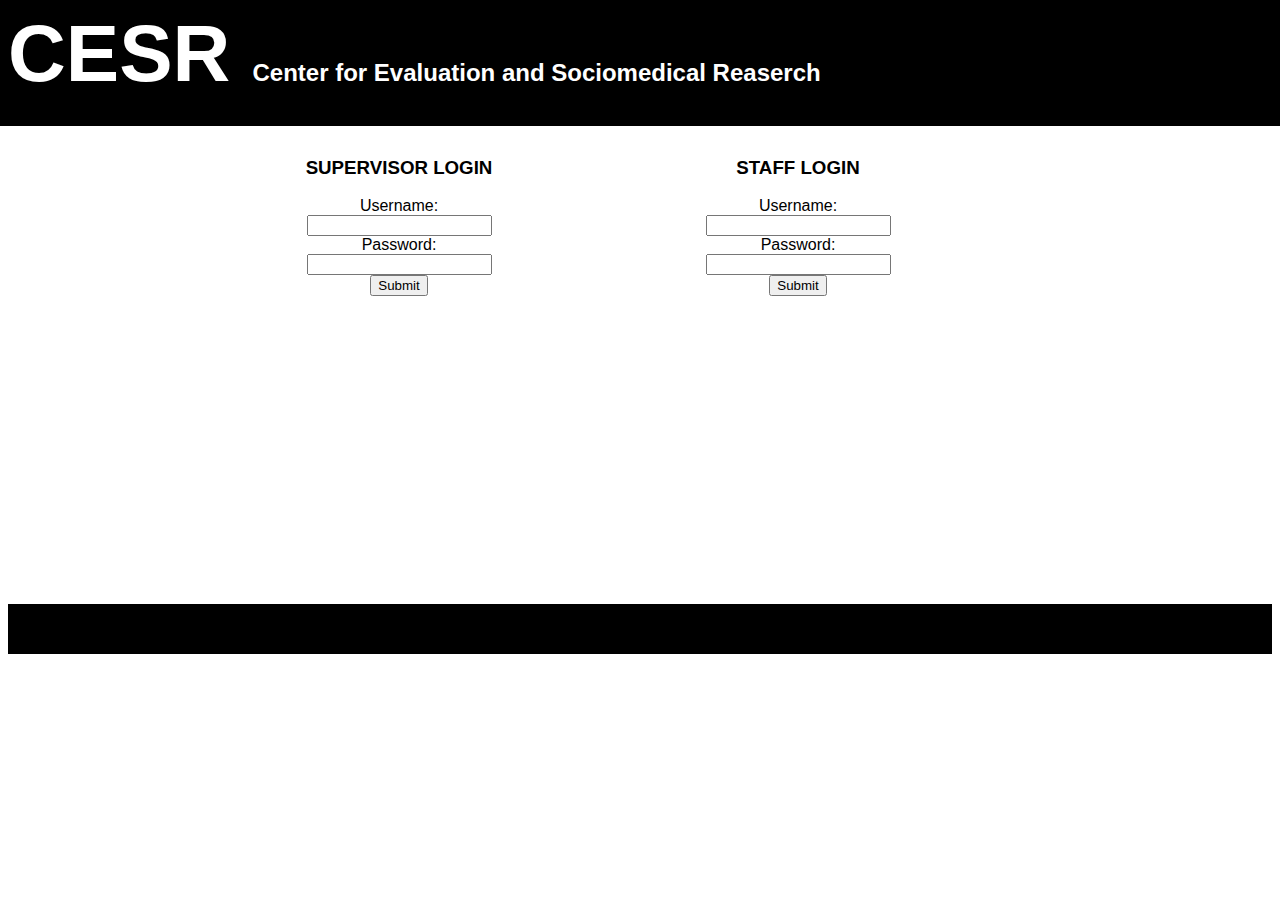
<file: index.html>
<HTML>
	<head>
		<title>FINAL PROJECT</title>
		<LINK href="style.css" rel="stylesheet" type="text/css">
	</head>
	<body>
		<div id="banner">
			<h1>CESR <font size="5" color="white">Center for Evaluation and Sociomedical Reaserch</font></h1>
		</div>
		<div id="container">
		<table width="800" style="text-align:center;">
			<tr>
				<td >
					<h3>SUPERVISOR LOGIN</h3>
					<form name="input" action="supervisor.html" method="post">
					Username: <br><input type="text" name="user"><br>
					Password: <br><input type="text" name="password"><br>
					<input type="submit" value="Submit">
					</form>
				</td>
				<td >
					<h3>STAFF LOGIN</h3>
					<form name="input" action="timesheet.html" method="post">
					Username: <br><input type="text" name="user"><br>
					Password: <br><input type="text" name="password"><br>
					<input type="submit" value="Submit">
					</form>
				</td>
			</tr>
		</table>
		</div>
		<div id="footer">
		</div>
	</body>
</HTML>
</file>
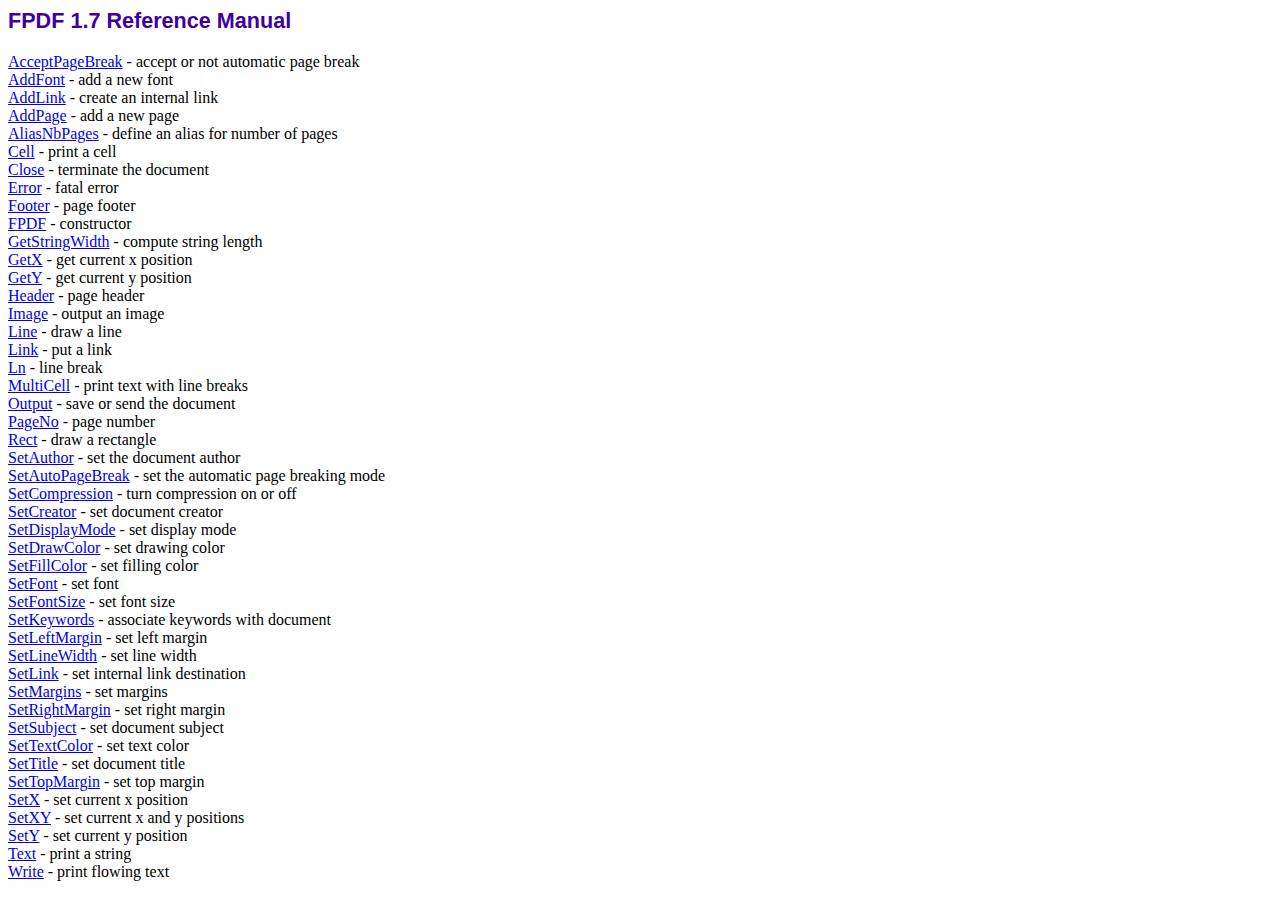
<file: CESR_v3/fpdf17/doc/index.htm>
<!DOCTYPE html PUBLIC "-//W3C//DTD HTML 4.01 Transitional//EN">
<html>
<head>
<meta http-equiv="Content-Type" content="text/html; charset=ISO-8859-1">
<title>FPDF 1.7 Reference Manual</title>
<link type="text/css" rel="stylesheet" href="../fpdf.css">
</head>
<body>
<h1>FPDF 1.7 Reference Manual</h1>
<a href="acceptpagebreak.htm">AcceptPageBreak</a> - accept or not automatic page break<br>
<a href="addfont.htm">AddFont</a> - add a new font<br>
<a href="addlink.htm">AddLink</a> - create an internal link<br>
<a href="addpage.htm">AddPage</a> - add a new page<br>
<a href="aliasnbpages.htm">AliasNbPages</a> - define an alias for number of pages<br>
<a href="cell.htm">Cell</a> - print a cell<br>
<a href="close.htm">Close</a> - terminate the document<br>
<a href="error.htm">Error</a> - fatal error<br>
<a href="footer.htm">Footer</a> - page footer<br>
<a href="fpdf.htm">FPDF</a> - constructor<br>
<a href="getstringwidth.htm">GetStringWidth</a> - compute string length<br>
<a href="getx.htm">GetX</a> - get current x position<br>
<a href="gety.htm">GetY</a> - get current y position<br>
<a href="header.htm">Header</a> - page header<br>
<a href="image.htm">Image</a> - output an image<br>
<a href="line.htm">Line</a> - draw a line<br>
<a href="link.htm">Link</a> - put a link<br>
<a href="ln.htm">Ln</a> - line break<br>
<a href="multicell.htm">MultiCell</a> - print text with line breaks<br>
<a href="output.htm">Output</a> - save or send the document<br>
<a href="pageno.htm">PageNo</a> - page number<br>
<a href="rect.htm">Rect</a> - draw a rectangle<br>
<a href="setauthor.htm">SetAuthor</a> - set the document author<br>
<a href="setautopagebreak.htm">SetAutoPageBreak</a> - set the automatic page breaking mode<br>
<a href="setcompression.htm">SetCompression</a> - turn compression on or off<br>
<a href="setcreator.htm">SetCreator</a> - set document creator<br>
<a href="setdisplaymode.htm">SetDisplayMode</a> - set display mode<br>
<a href="setdrawcolor.htm">SetDrawColor</a> - set drawing color<br>
<a href="setfillcolor.htm">SetFillColor</a> - set filling color<br>
<a href="setfont.htm">SetFont</a> - set font<br>
<a href="setfontsize.htm">SetFontSize</a> - set font size<br>
<a href="setkeywords.htm">SetKeywords</a> - associate keywords with document<br>
<a href="setleftmargin.htm">SetLeftMargin</a> - set left margin<br>
<a href="setlinewidth.htm">SetLineWidth</a> - set line width<br>
<a href="setlink.htm">SetLink</a> - set internal link destination<br>
<a href="setmargins.htm">SetMargins</a> - set margins<br>
<a href="setrightmargin.htm">SetRightMargin</a> - set right margin<br>
<a href="setsubject.htm">SetSubject</a> - set document subject<br>
<a href="settextcolor.htm">SetTextColor</a> - set text color<br>
<a href="settitle.htm">SetTitle</a> - set document title<br>
<a href="settopmargin.htm">SetTopMargin</a> - set top margin<br>
<a href="setx.htm">SetX</a> - set current x position<br>
<a href="setxy.htm">SetXY</a> - set current x and y positions<br>
<a href="sety.htm">SetY</a> - set current y position<br>
<a href="text.htm">Text</a> - print a string<br>
<a href="write.htm">Write</a> - print flowing text<br>
</body>
</html>
</file>
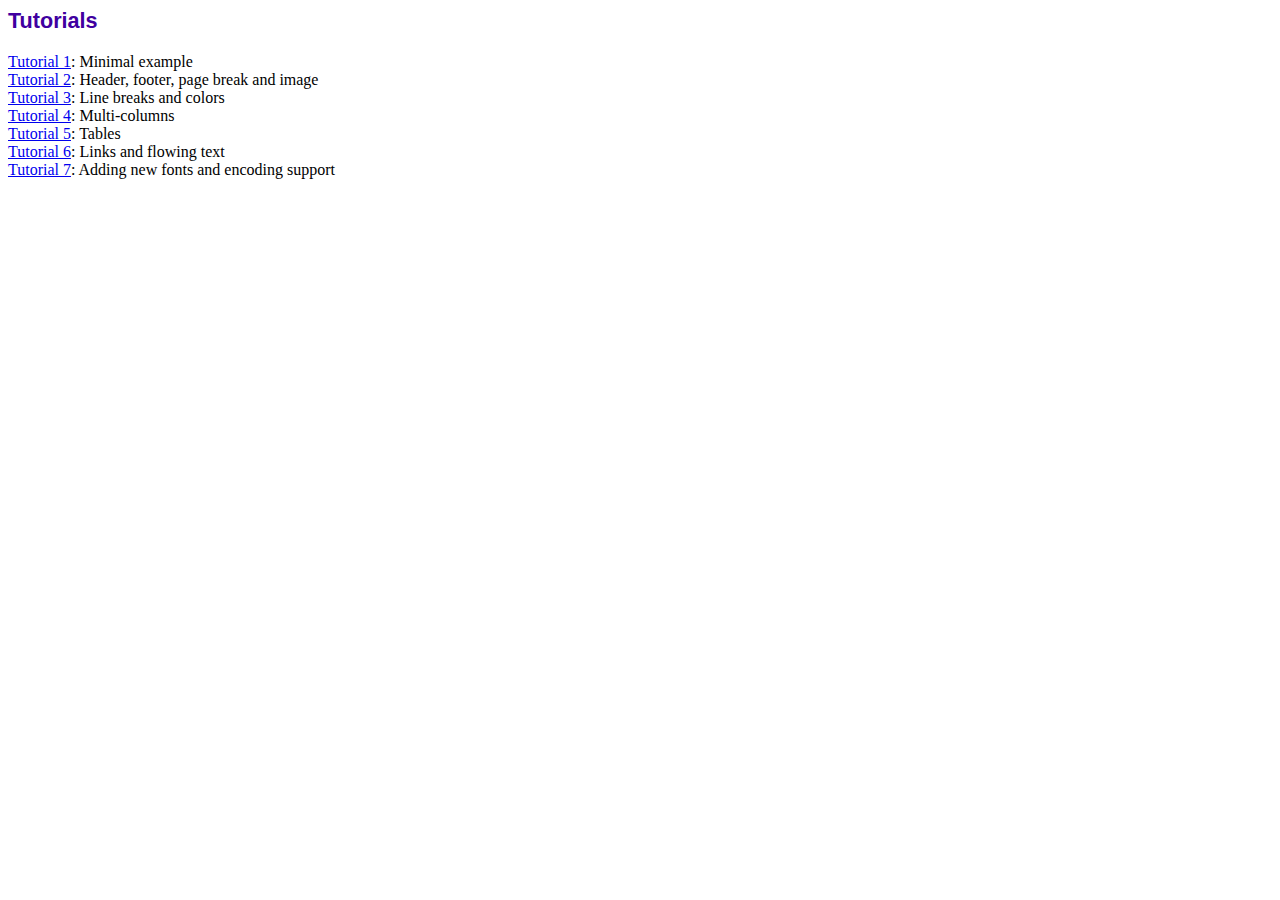
<file: CESR_v3/fpdf17/tutorial/index.htm>
<!DOCTYPE html PUBLIC "-//W3C//DTD HTML 4.01 Transitional//EN">
<html>
<head>
<meta http-equiv="Content-Type" content="text/html; charset=ISO-8859-1">
<title>Tutorials</title>
<link type="text/css" rel="stylesheet" href="../fpdf.css">
</head>
<body>
<h1>Tutorials</h1>
<ul style="list-style-type:none; margin-left:0; padding-left:0">
<li><a href="tuto1.htm">Tutorial 1</a>: Minimal example</li>
<li><a href="tuto2.htm">Tutorial 2</a>: Header, footer, page break and image</li>
<li><a href="tuto3.htm">Tutorial 3</a>: Line breaks and colors</li>
<li><a href="tuto4.htm">Tutorial 4</a>: Multi-columns</li>
<li><a href="tuto5.htm">Tutorial 5</a>: Tables</li>
<li><a href="tuto6.htm">Tutorial 6</a>: Links and flowing text</li>
<li><a href="tuto7.htm">Tutorial 7</a>: Adding new fonts and encoding support</li>
</UL>
</body>
</html>
</file>
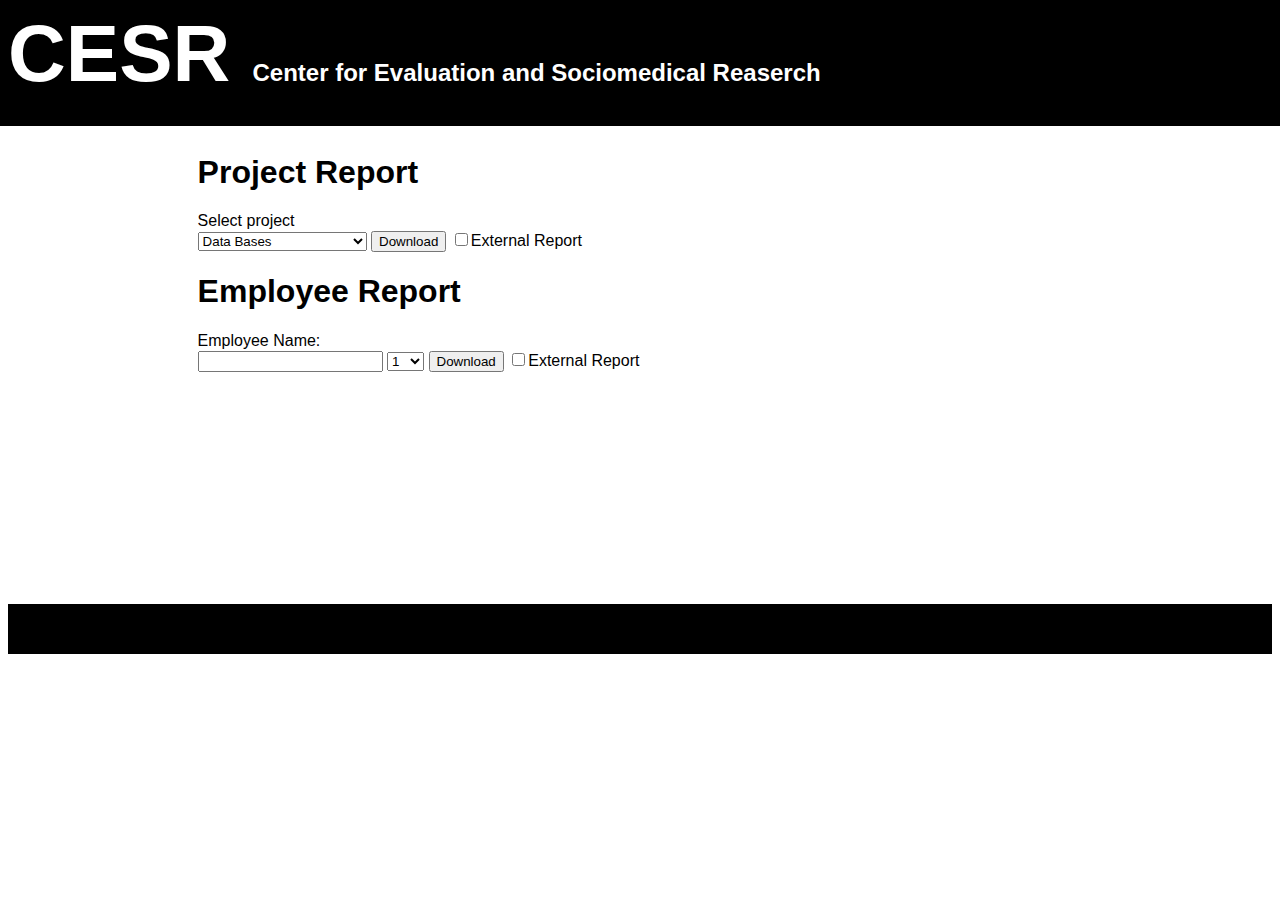
<file: supervisor.html>
<HTML>
	<head>
		<title>FINAL PROJECT</title>
		<LINK href="style.css" rel="stylesheet" type="text/css">
	</head>
	<body>
		<div id="banner">
			<h1>CESR <font size="5" color="white">Center for Evaluation and Sociomedical Reaserch</font></h1>
		</div>
		<div id="container">
			<h1>Project Report </h1>
			Select project
			<form action="proj_report.php" id="carform" method="post">
	   			<select name="project" form="project">
 				  <option value="1">Data Bases</option>
				  <option value="2">High Level Programming</option>
				  <option value="3">Algorithm</option>
				  <option value="4">Modern Algebra</option>
				</select>
				<input type="submit" value="Download">
				<input type="checkbox" name="external" value="true">External Report 
			</form>
			<h1>Employee Report </h1>
				<form action="proj_report.php" id="carform" method="post">
					Employee Name: <br><input type="text" name="user">
					<select name="project" form="project">
		 				  <option value="1">1</option><option value="1">2</option>
						  <option value="1">3</option><option value="1">4</option>
						  <option value="1">5</option><option value="1">6</option>
						  <option value="1">7</option><option value="1">8</option>
						  <option value="1">9</option><option value="1">10</option>
						  <option value="1">11</option><option value="1">12</option>
					</select>
					<input type="submit" value="Download">
					<input type="checkbox" name="external" value="true">External Report 
				</form>
		</div>
		<div id="footer">
		</div>
	</body>
</HTML>
</file>
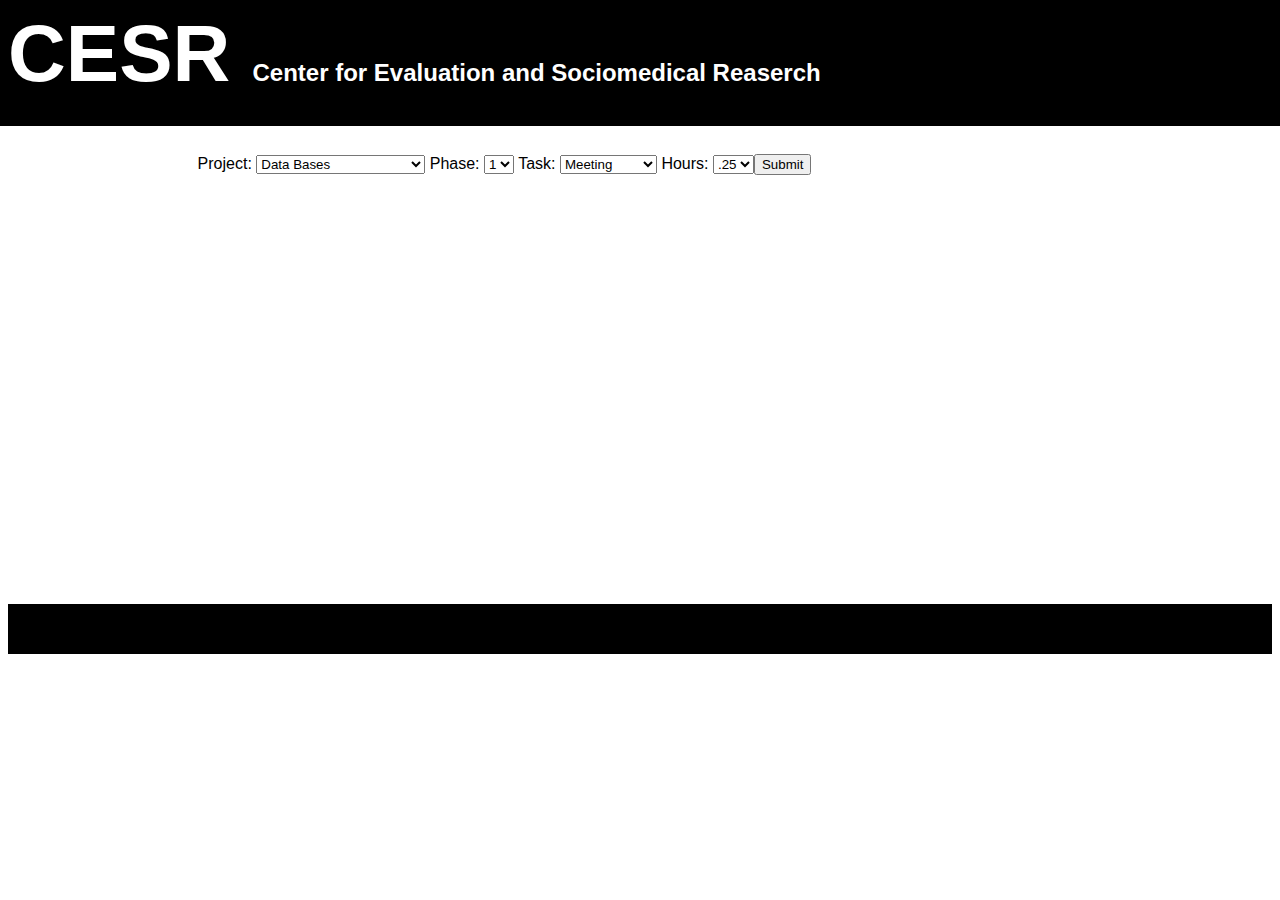
<file: timesheet.html>
<HTML>
	<head>
		<title>FINAL PROJECT</title>
		<LINK href="style.css" rel="stylesheet" type="text/css">
	</head>
	<body>
		<div id="banner">
			<h1>CESR <font size="5" color="white">Center for Evaluation and Sociomedical Reaserch</font></h1>
		</div>
		<div id="container">
			<form action="proj_report.php" id="carform" method="post">
				Project:
	   			<select name="project" form="project">
 				  <option value="1">Data Bases</option>
				  <option value="2">High Level Programming</option>
				  <option value="3">Algorithm</option>
				  <option value="4">Modern Algebra</option>
				</select>
				Phase:
				<select name="phase" form="project">
 				  <option value="1">1</option><option value="2">2</option>
				  <option value="3">3</option><option value="4">4</option>
				  <option value="5">5</option>
				</select>
				Task:
				<select name="phase" form="project">
 				  <option value="1">Meeting</option>
				  <option value="3">Acouting</option>
				  <option value="5">Presentation</option>
				</select>
				Hours:
				<select name ="Hours" form ="project">
					<option value=".25">.25</option>
					<option value=".5" form ="project">.5</option>
					<option value=".75" form="project">.75</option>
					<option value="1" form="project"> 1 </option><br><br>
				Comments: <br>
				<textarea name="comments" cols="40" rows="5"></textarea><br>
				<input type="submit" value="Submit">
			</form>
		
		</div>
		<div id="footer">
		</div>
	</body>
</HTML>
</file>
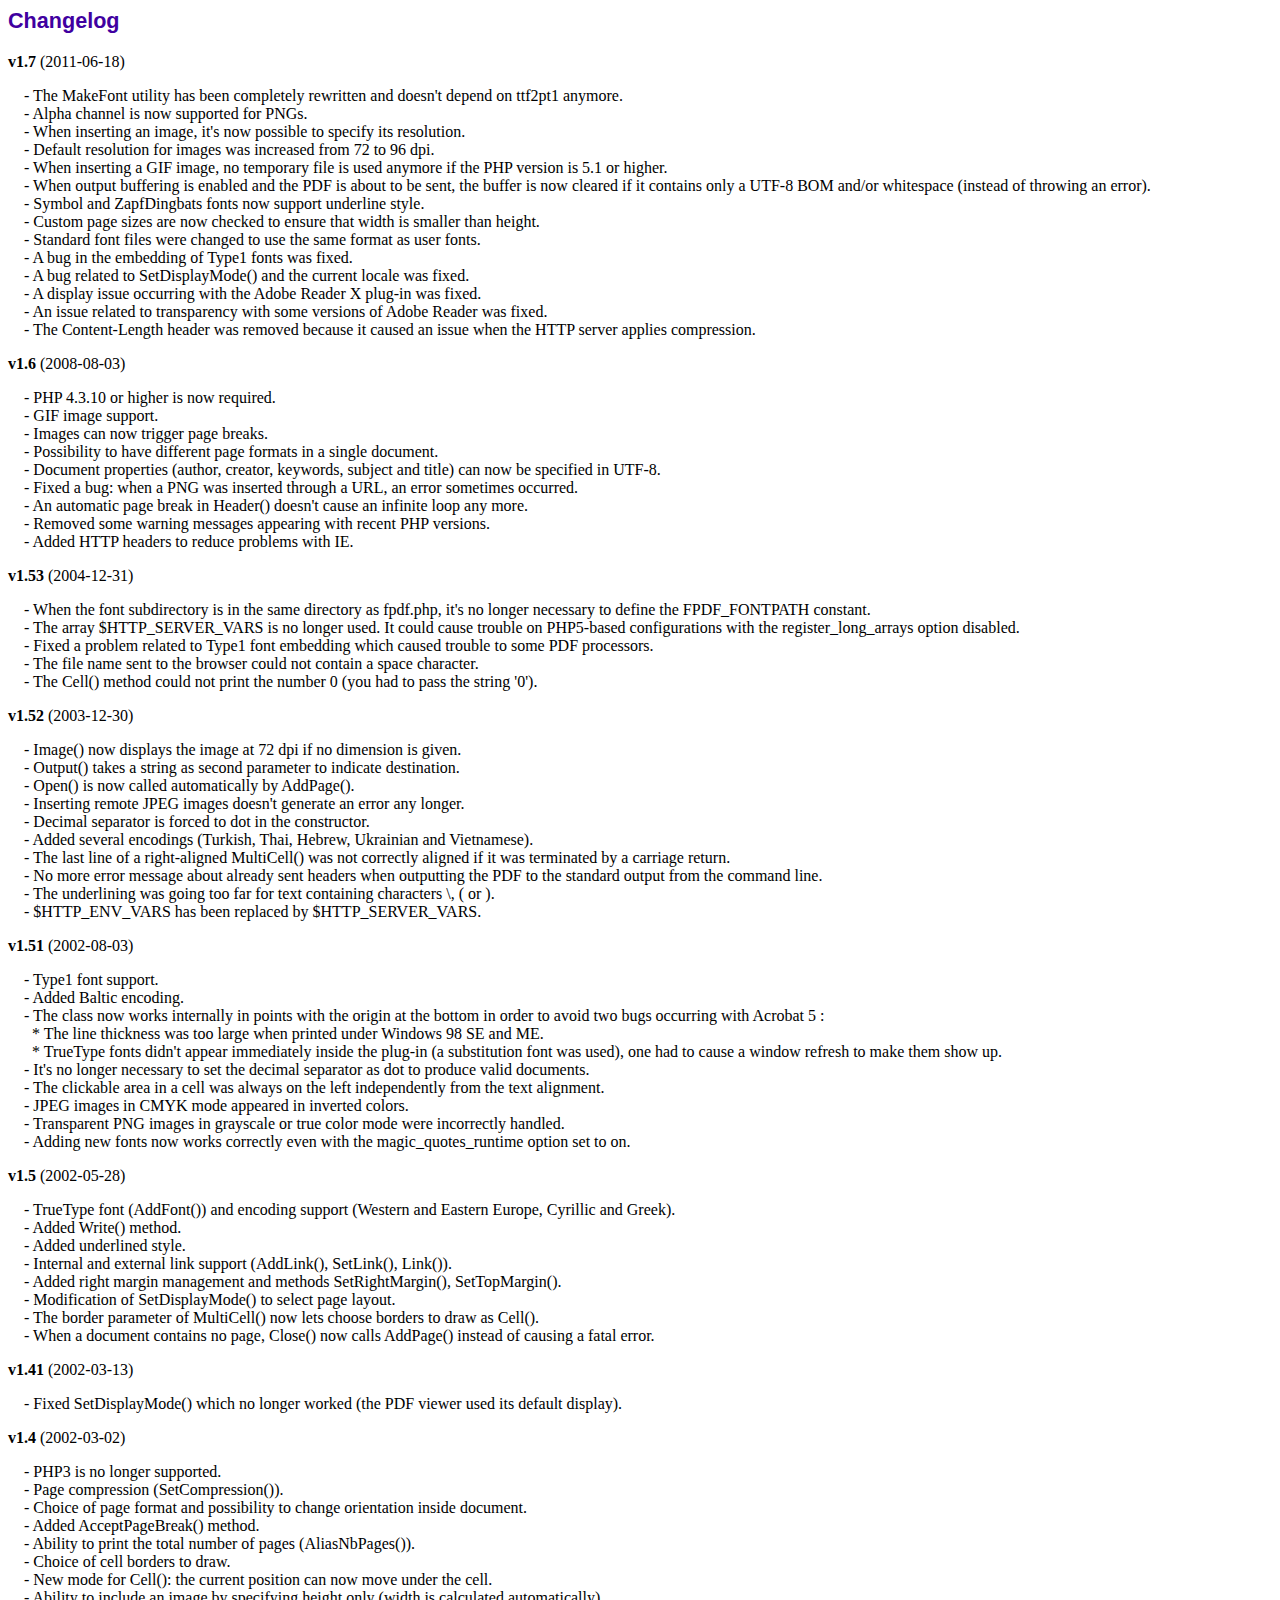
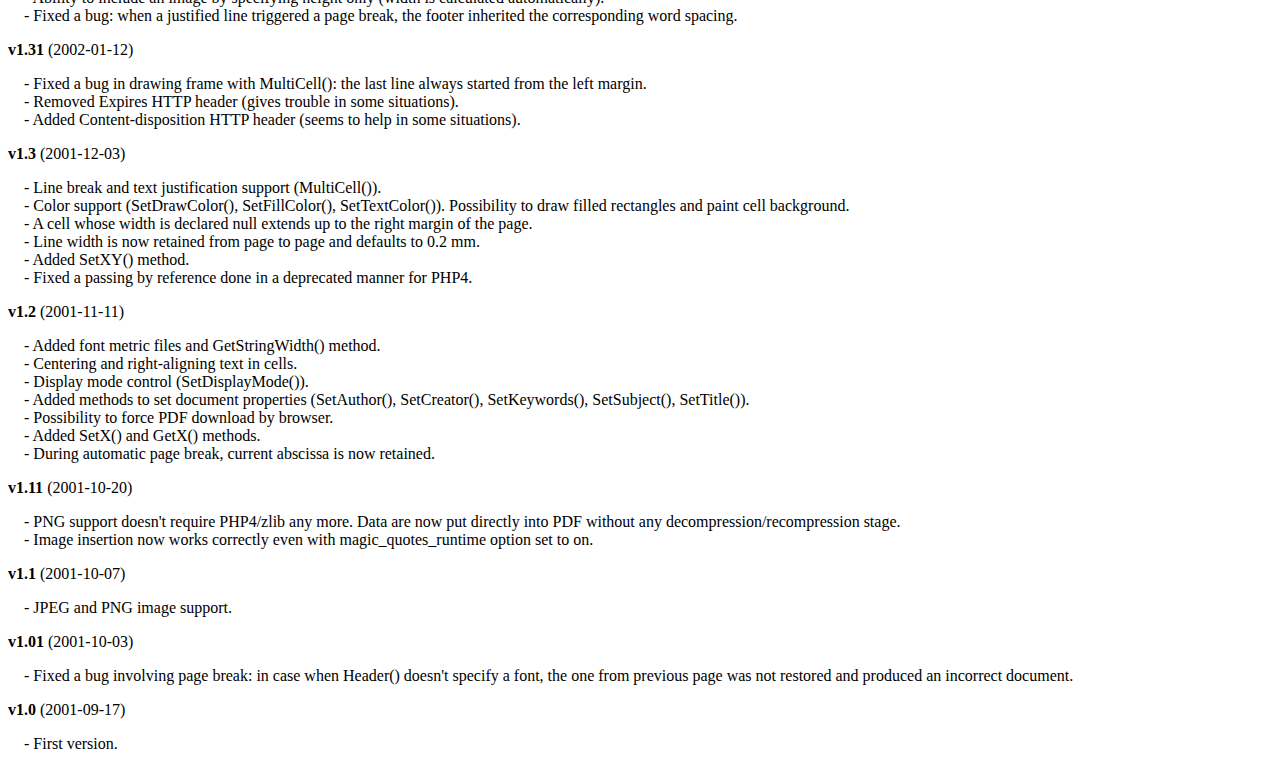
<file: CESR_v3/fpdf17/changelog.htm>
<!DOCTYPE html PUBLIC "-//W3C//DTD HTML 4.01 Transitional//EN">
<html>
<head>
<meta http-equiv="Content-Type" content="text/html; charset=ISO-8859-1">
<title>Changelog</title>
<link type="text/css" rel="stylesheet" href="fpdf.css">
<style type="text/css">
dd {margin:1em 0 1em 1em}
</style>
</head>
<body>
<h1>Changelog</h1>
<dl>
<dt><strong>v1.7</strong> (2011-06-18)</dt>
<dd>
- The MakeFont utility has been completely rewritten and doesn't depend on ttf2pt1 anymore.<br>
- Alpha channel is now supported for PNGs.<br>
- When inserting an image, it's now possible to specify its resolution.<br>
- Default resolution for images was increased from 72 to 96 dpi.<br>
- When inserting a GIF image, no temporary file is used anymore if the PHP version is 5.1 or higher.<br>
- When output buffering is enabled and the PDF is about to be sent, the buffer is now cleared if it contains only a UTF-8 BOM and/or whitespace (instead of throwing an error).<br>
- Symbol and ZapfDingbats fonts now support underline style.<br>
- Custom page sizes are now checked to ensure that width is smaller than height.<br>
- Standard font files were changed to use the same format as user fonts.<br>
- A bug in the embedding of Type1 fonts was fixed.<br>
- A bug related to SetDisplayMode() and the current locale was fixed.<br>
- A display issue occurring with the Adobe Reader X plug-in was fixed.<br>
- An issue related to transparency with some versions of Adobe Reader was fixed.<br>
- The Content-Length header was removed because it caused an issue when the HTTP server applies compression.<br>
</dd>
<dt><strong>v1.6</strong> (2008-08-03)</dt>
<dd>
- PHP 4.3.10 or higher is now required.<br>
- GIF image support.<br>
- Images can now trigger page breaks.<br>
- Possibility to have different page formats in a single document.<br>
- Document properties (author, creator, keywords, subject and title) can now be specified in UTF-8.<br>
- Fixed a bug: when a PNG was inserted through a URL, an error sometimes occurred.<br>
- An automatic page break in Header() doesn't cause an infinite loop any more.<br>
- Removed some warning messages appearing with recent PHP versions.<br>
- Added HTTP headers to reduce problems with IE.<br>
</dd>
<dt><strong>v1.53</strong> (2004-12-31)</dt>
<dd>
- When the font subdirectory is in the same directory as fpdf.php, it's no longer necessary to define the FPDF_FONTPATH constant.<br>
- The array $HTTP_SERVER_VARS is no longer used. It could cause trouble on PHP5-based configurations with the register_long_arrays option disabled.<br>
- Fixed a problem related to Type1 font embedding which caused trouble to some PDF processors.<br>
- The file name sent to the browser could not contain a space character.<br>
- The Cell() method could not print the number 0 (you had to pass the string '0').<br>
</dd>
<dt><strong>v1.52</strong> (2003-12-30)</dt>
<dd>
- Image() now displays the image at 72 dpi if no dimension is given.<br>
- Output() takes a string as second parameter to indicate destination.<br>
- Open() is now called automatically by AddPage().<br>
- Inserting remote JPEG images doesn't generate an error any longer.<br>
- Decimal separator is forced to dot in the constructor.<br>
- Added several encodings (Turkish, Thai, Hebrew, Ukrainian and Vietnamese).<br>
- The last line of a right-aligned MultiCell() was not correctly aligned if it was terminated by a carriage return.<br>
- No more error message about already sent headers when outputting the PDF to the standard output from the command line.<br>
- The underlining was going too far for text containing characters \, ( or ).<br>
- $HTTP_ENV_VARS has been replaced by $HTTP_SERVER_VARS.<br>
</dd>
<dt><strong>v1.51</strong> (2002-08-03)</dt>
<dd>
- Type1 font support.<br>
- Added Baltic encoding.<br>
- The class now works internally in points with the origin at the bottom in order to avoid two bugs occurring with Acrobat 5 :<br>&nbsp;&nbsp;* The line thickness was too large when printed under Windows 98 SE and ME.<br>&nbsp;&nbsp;* TrueType fonts didn't appear immediately inside the plug-in (a substitution font was used), one had to cause a window refresh to make them show up.<br>
- It's no longer necessary to set the decimal separator as dot to produce valid documents.<br>
- The clickable area in a cell was always on the left independently from the text alignment.<br>
- JPEG images in CMYK mode appeared in inverted colors.<br>
- Transparent PNG images in grayscale or true color mode were incorrectly handled.<br>
- Adding new fonts now works correctly even with the magic_quotes_runtime option set to on.<br>
</dd>
<dt><strong>v1.5</strong> (2002-05-28)</dt>
<dd>
- TrueType font (AddFont()) and encoding support (Western and Eastern Europe, Cyrillic and Greek).<br>
- Added Write() method.<br>
- Added underlined style.<br>
- Internal and external link support (AddLink(), SetLink(), Link()).<br>
- Added right margin management and methods SetRightMargin(), SetTopMargin().<br>
- Modification of SetDisplayMode() to select page layout.<br>
- The border parameter of MultiCell() now lets choose borders to draw as Cell().<br>
- When a document contains no page, Close() now calls AddPage() instead of causing a fatal error.<br>
</dd>
<dt><strong>v1.41</strong> (2002-03-13)</dt>
<dd>
- Fixed SetDisplayMode() which no longer worked (the PDF viewer used its default display).<br>
</dd>
<dt><strong>v1.4</strong> (2002-03-02)</dt>
<dd>
- PHP3 is no longer supported.<br>
- Page compression (SetCompression()).<br>
- Choice of page format and possibility to change orientation inside document.<br>
- Added AcceptPageBreak() method.<br>
- Ability to print the total number of pages (AliasNbPages()).<br>
- Choice of cell borders to draw.<br>
- New mode for Cell(): the current position can now move under the cell.<br>
- Ability to include an image by specifying height only (width is calculated automatically).<br>
- Fixed a bug: when a justified line triggered a page break, the footer inherited the corresponding word spacing.<br>
</dd>
<dt><strong>v1.31</strong> (2002-01-12)</dt>
<dd>
- Fixed a bug in drawing frame with MultiCell(): the last line always started from the left margin.<br>
- Removed Expires HTTP header (gives trouble in some situations).<br>
- Added Content-disposition HTTP header (seems to help in some situations).<br>
</dd>
<dt><strong>v1.3</strong> (2001-12-03)</dt>
<dd>
- Line break and text justification support (MultiCell()).<br>
- Color support (SetDrawColor(), SetFillColor(), SetTextColor()). Possibility to draw filled rectangles and paint cell background.<br>
- A cell whose width is declared null extends up to the right margin of the page.<br>
- Line width is now retained from page to page and defaults to 0.2 mm.<br>
- Added SetXY() method.<br>
- Fixed a passing by reference done in a deprecated manner for PHP4.<br>
</dd>
<dt><strong>v1.2</strong> (2001-11-11)</dt>
<dd>
- Added font metric files and GetStringWidth() method.<br>
- Centering and right-aligning text in cells.<br>
- Display mode control (SetDisplayMode()).<br>
- Added methods to set document properties (SetAuthor(), SetCreator(), SetKeywords(), SetSubject(), SetTitle()).<br>
- Possibility to force PDF download by browser.<br>
- Added SetX() and GetX() methods.<br>
- During automatic page break, current abscissa is now retained.<br>
</dd>
<dt><strong>v1.11</strong> (2001-10-20)</dt>
<dd>
- PNG support doesn't require PHP4/zlib any more. Data are now put directly into PDF without any decompression/recompression stage.<br>
- Image insertion now works correctly even with magic_quotes_runtime option set to on.<br>
</dd>
<dt><strong>v1.1</strong> (2001-10-07)</dt>
<dd>
- JPEG and PNG image support.<br>
</dd>
<dt><strong>v1.01</strong> (2001-10-03)</dt>
<dd>
- Fixed a bug involving page break: in case when Header() doesn't specify a font, the one from previous page was not restored and produced an incorrect document.<br>
</dd>
<dt><strong>v1.0</strong> (2001-09-17)</dt>
<dd>
- First version.<br>
</dd>
</dl>
</body>
</html>
</file>
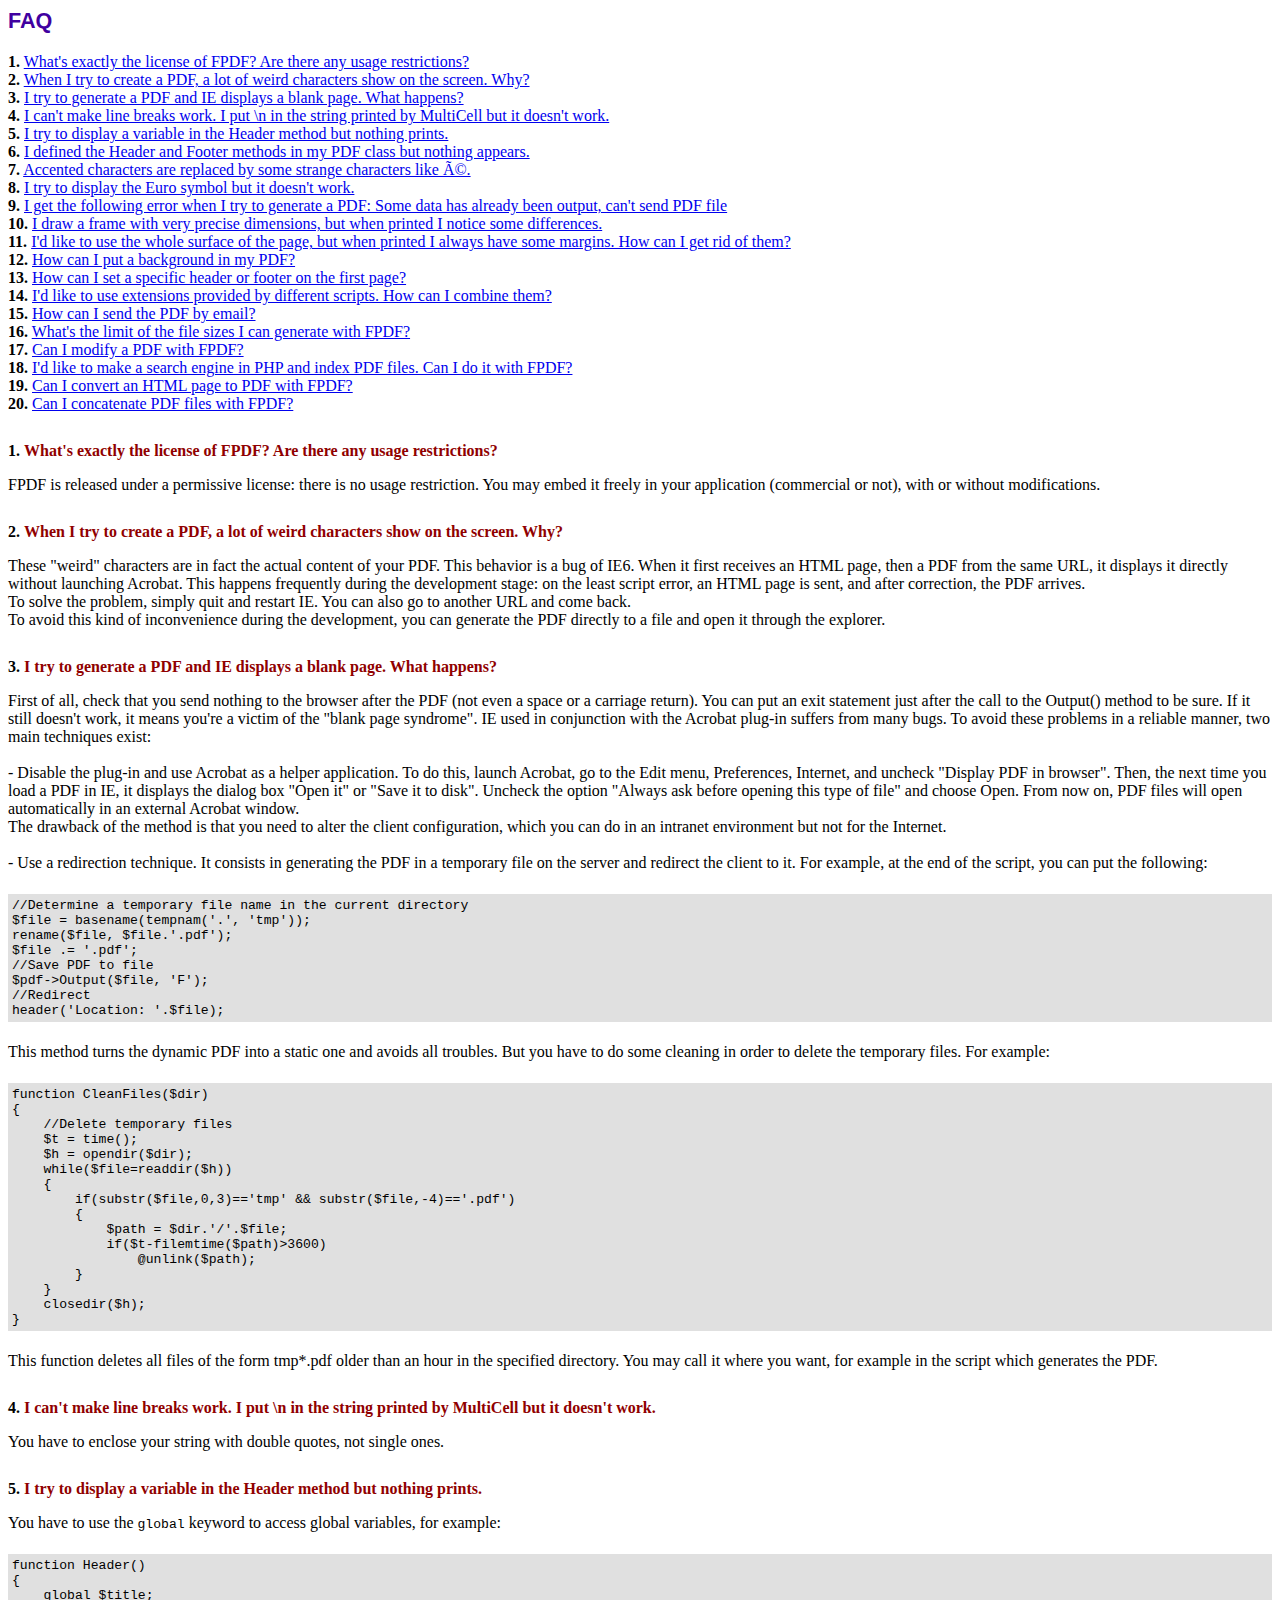
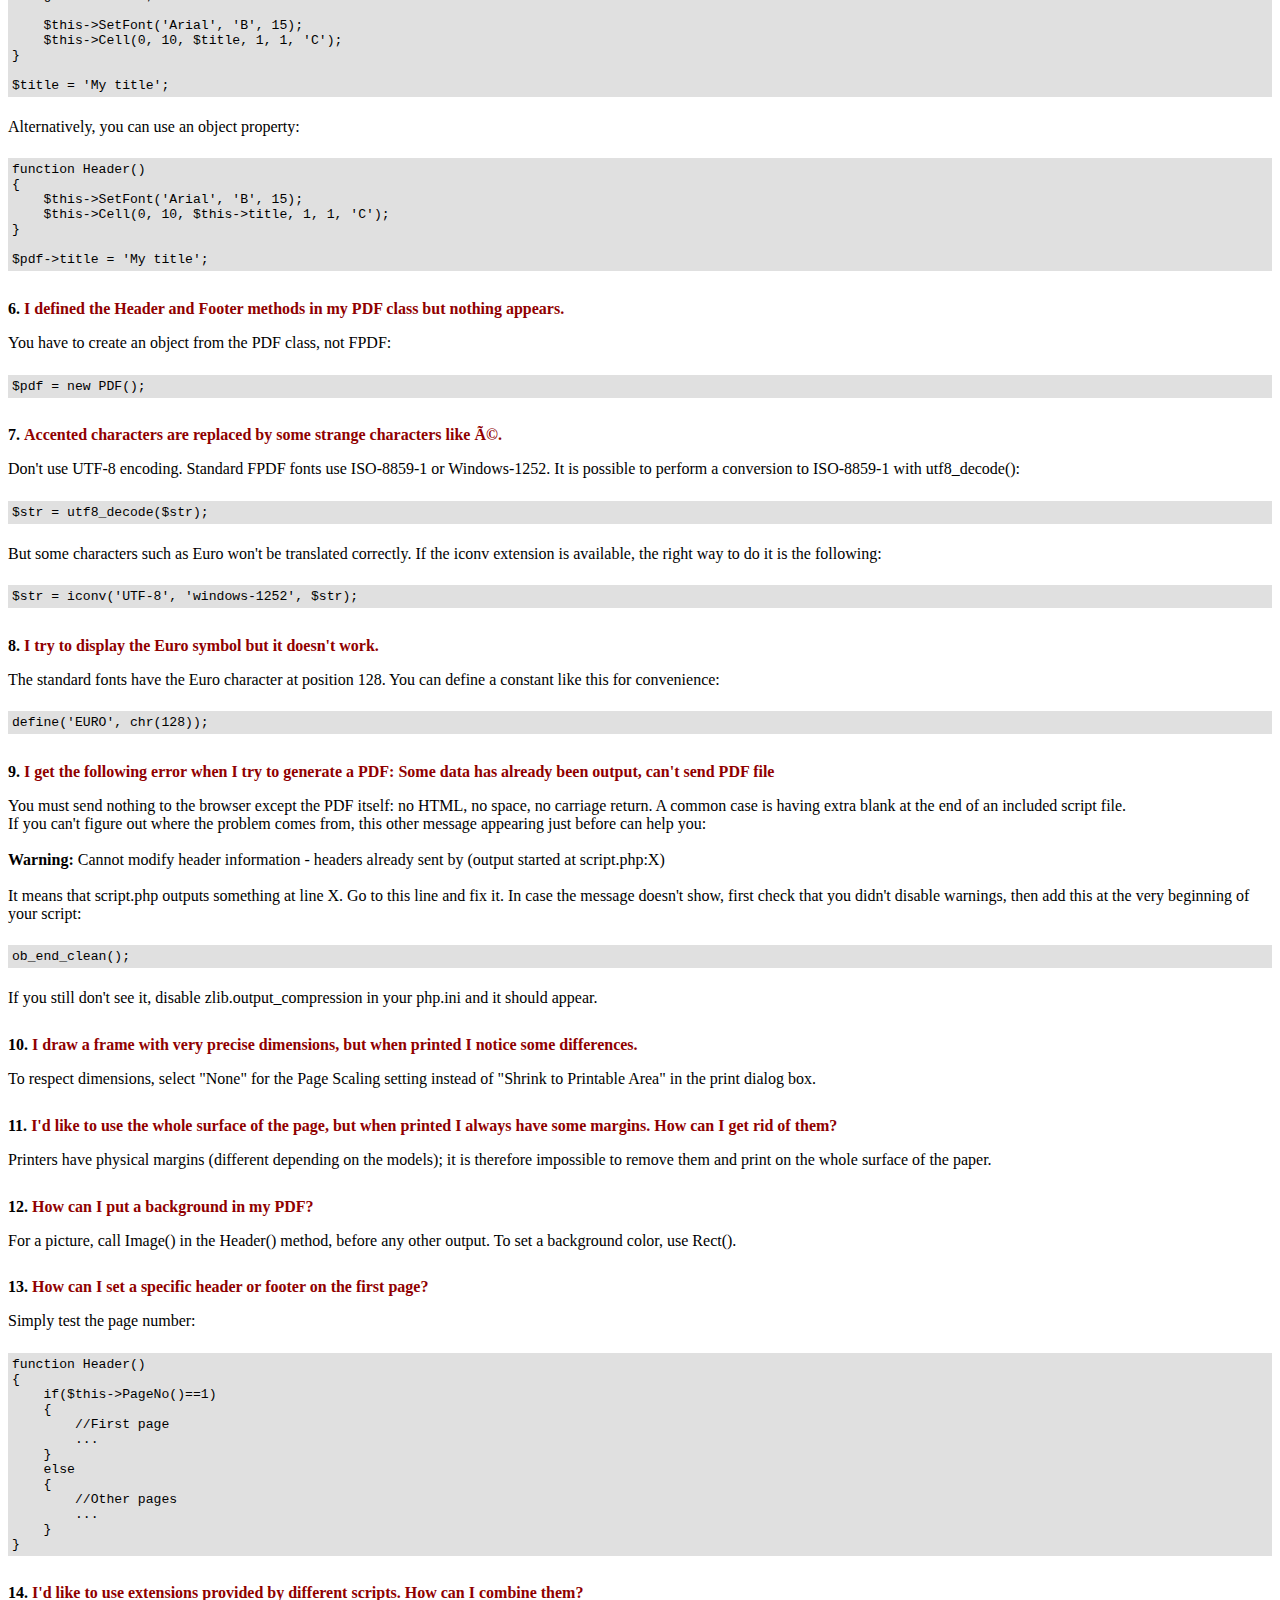
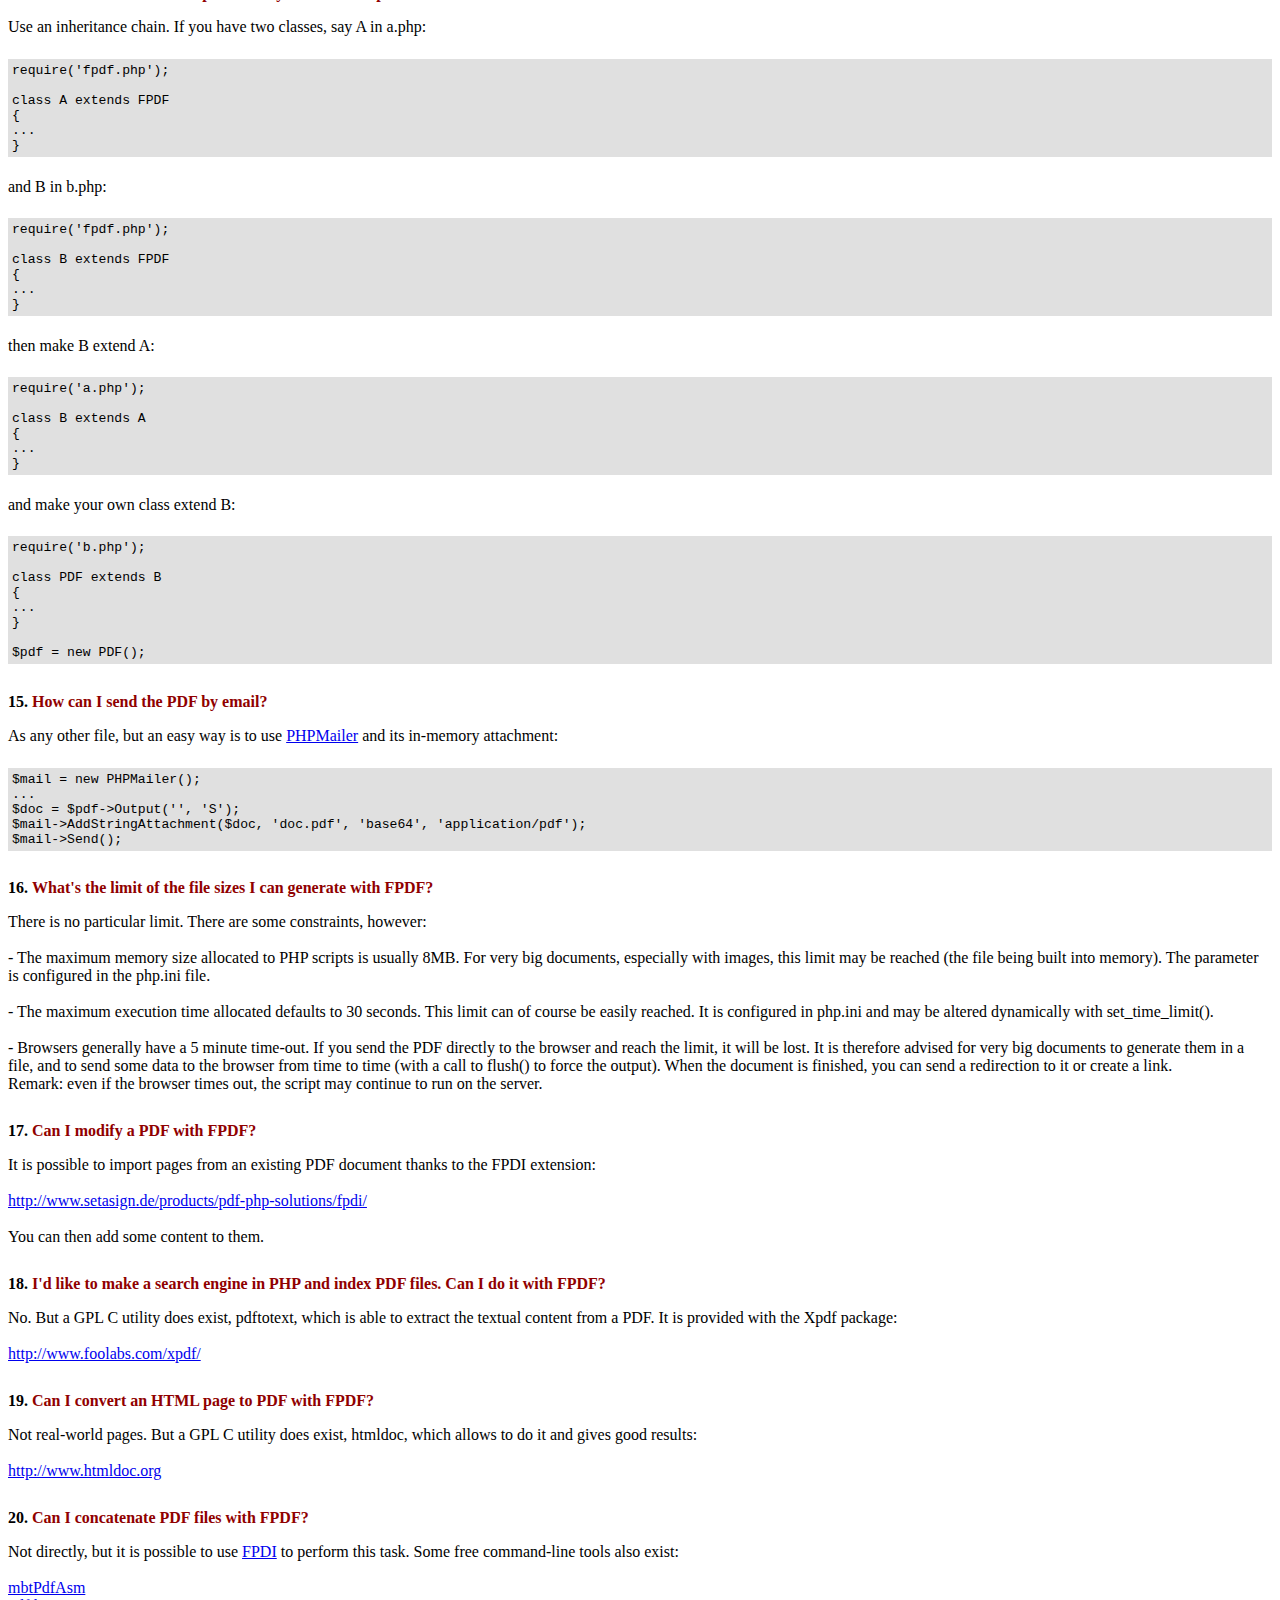
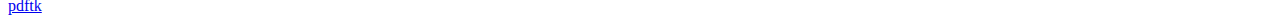
<file: CESR_v3/fpdf17/FAQ.htm>
<!DOCTYPE html PUBLIC "-//W3C//DTD HTML 4.01 Transitional//EN">
<html>
<head>
<meta http-equiv="Content-Type" content="text/html; charset=ISO-8859-1">
<title>FAQ</title>
<link type="text/css" rel="stylesheet" href="fpdf.css">
<style type="text/css">
ul {list-style-type:none; margin:0; padding:0}
ul#answers li {margin-top:1.8em}
.question {font-weight:bold; color:#900000}
</style>
</head>
<body>
<h1>FAQ</h1>
<ul>
<li><b>1.</b> <a href='#q1'>What's exactly the license of FPDF? Are there any usage restrictions?</a></li>
<li><b>2.</b> <a href='#q2'>When I try to create a PDF, a lot of weird characters show on the screen. Why?</a></li>
<li><b>3.</b> <a href='#q3'>I try to generate a PDF and IE displays a blank page. What happens?</a></li>
<li><b>4.</b> <a href='#q4'>I can't make line breaks work. I put \n in the string printed by MultiCell but it doesn't work.</a></li>
<li><b>5.</b> <a href='#q5'>I try to display a variable in the Header method but nothing prints.</a></li>
<li><b>6.</b> <a href='#q6'>I defined the Header and Footer methods in my PDF class but nothing appears.</a></li>
<li><b>7.</b> <a href='#q7'>Accented characters are replaced by some strange characters like é.</a></li>
<li><b>8.</b> <a href='#q8'>I try to display the Euro symbol but it doesn't work.</a></li>
<li><b>9.</b> <a href='#q9'>I get the following error when I try to generate a PDF: Some data has already been output, can't send PDF file</a></li>
<li><b>10.</b> <a href='#q10'>I draw a frame with very precise dimensions, but when printed I notice some differences.</a></li>
<li><b>11.</b> <a href='#q11'>I'd like to use the whole surface of the page, but when printed I always have some margins. How can I get rid of them?</a></li>
<li><b>12.</b> <a href='#q12'>How can I put a background in my PDF?</a></li>
<li><b>13.</b> <a href='#q13'>How can I set a specific header or footer on the first page?</a></li>
<li><b>14.</b> <a href='#q14'>I'd like to use extensions provided by different scripts. How can I combine them?</a></li>
<li><b>15.</b> <a href='#q15'>How can I send the PDF by email?</a></li>
<li><b>16.</b> <a href='#q16'>What's the limit of the file sizes I can generate with FPDF?</a></li>
<li><b>17.</b> <a href='#q17'>Can I modify a PDF with FPDF?</a></li>
<li><b>18.</b> <a href='#q18'>I'd like to make a search engine in PHP and index PDF files. Can I do it with FPDF?</a></li>
<li><b>19.</b> <a href='#q19'>Can I convert an HTML page to PDF with FPDF?</a></li>
<li><b>20.</b> <a href='#q20'>Can I concatenate PDF files with FPDF?</a></li>
</ul>

<ul id='answers'>
<li id='q1'>
<p><b>1.</b> <span class='question'>What's exactly the license of FPDF? Are there any usage restrictions?</span></p>
FPDF is released under a permissive license: there is no usage restriction. You may embed it
freely in your application (commercial or not), with or without modifications.
</li>

<li id='q2'>
<p><b>2.</b> <span class='question'>When I try to create a PDF, a lot of weird characters show on the screen. Why?</span></p>
These "weird" characters are in fact the actual content of your PDF. This behavior is a bug of
IE6. When it first receives an HTML page, then a PDF from the same URL, it displays it directly
without launching Acrobat. This happens frequently during the development stage: on the least
script error, an HTML page is sent, and after correction, the PDF arrives.
<br>
To solve the problem, simply quit and restart IE. You can also go to another URL and come
back.
<br>
To avoid this kind of inconvenience during the development, you can generate the PDF directly
to a file and open it through the explorer.
</li>

<li id='q3'>
<p><b>3.</b> <span class='question'>I try to generate a PDF and IE displays a blank page. What happens?</span></p>
First of all, check that you send nothing to the browser after the PDF (not even a space or a
carriage return). You can put an exit statement just after the call to the Output() method to
be sure. If it still doesn't work, it means you're a victim of the "blank page syndrome". IE
used in conjunction with the Acrobat plug-in suffers from many bugs. To avoid these problems
in a reliable manner, two main techniques exist:
<br>
<br>
- Disable the plug-in and use Acrobat as a helper application. To do this, launch Acrobat, go
to the Edit menu, Preferences, Internet, and uncheck "Display PDF in browser". Then, the next
time you load a PDF in IE, it displays the dialog box "Open it" or "Save it to disk". Uncheck
the option "Always ask before opening this type of file" and choose Open. From now on, PDF files
will open automatically in an external Acrobat window.
<br>
The drawback of the method is that you need to alter the client configuration, which you can do
in an intranet environment but not for the Internet.
<br>
<br>
- Use a redirection technique. It consists in generating the PDF in a temporary file on the server
and redirect the client to it. For example, at the end of the script, you can put the following:
<div class="doc-source">
<pre><code>//Determine a temporary file name in the current directory
$file = basename(tempnam('.', 'tmp'));
rename($file, $file.'.pdf');
$file .= '.pdf';
//Save PDF to file
$pdf-&gt;Output($file, 'F');
//Redirect
header('Location: '.$file);</code></pre>
</div>
This method turns the dynamic PDF into a static one and avoids all troubles. But you have to do
some cleaning in order to delete the temporary files. For example:
<div class="doc-source">
<pre><code>function CleanFiles($dir)
{
    //Delete temporary files
    $t = time();
    $h = opendir($dir);
    while($file=readdir($h))
    {
        if(substr($file,0,3)=='tmp' &amp;&amp; substr($file,-4)=='.pdf')
        {
            $path = $dir.'/'.$file;
            if($t-filemtime($path)&gt;3600)
                @unlink($path);
        }
    }
    closedir($h);
}</code></pre>
</div>
This function deletes all files of the form tmp*.pdf older than an hour in the specified
directory. You may call it where you want, for example in the script which generates the PDF.
</li>

<li id='q4'>
<p><b>4.</b> <span class='question'>I can't make line breaks work. I put \n in the string printed by MultiCell but it doesn't work.</span></p>
You have to enclose your string with double quotes, not single ones.
</li>

<li id='q5'>
<p><b>5.</b> <span class='question'>I try to display a variable in the Header method but nothing prints.</span></p>
You have to use the <code>global</code> keyword to access global variables, for example:
<div class="doc-source">
<pre><code>function Header()
{
    global $title;

    $this-&gt;SetFont('Arial', 'B', 15);
    $this-&gt;Cell(0, 10, $title, 1, 1, 'C');
}

$title = 'My title';</code></pre>
</div>
Alternatively, you can use an object property:
<div class="doc-source">
<pre><code>function Header()
{
    $this-&gt;SetFont('Arial', 'B', 15);
    $this-&gt;Cell(0, 10, $this-&gt;title, 1, 1, 'C');
}

$pdf-&gt;title = 'My title';</code></pre>
</div>
</li>

<li id='q6'>
<p><b>6.</b> <span class='question'>I defined the Header and Footer methods in my PDF class but nothing appears.</span></p>
You have to create an object from the PDF class, not FPDF:
<div class="doc-source">
<pre><code>$pdf = new PDF();</code></pre>
</div>
</li>

<li id='q7'>
<p><b>7.</b> <span class='question'>Accented characters are replaced by some strange characters like é.</span></p>
Don't use UTF-8 encoding. Standard FPDF fonts use ISO-8859-1 or Windows-1252.
It is possible to perform a conversion to ISO-8859-1 with utf8_decode():
<div class="doc-source">
<pre><code>$str = utf8_decode($str);</code></pre>
</div>
But some characters such as Euro won't be translated correctly. If the iconv extension is available, the
right way to do it is the following:
<div class="doc-source">
<pre><code>$str = iconv('UTF-8', 'windows-1252', $str);</code></pre>
</div>
</li>

<li id='q8'>
<p><b>8.</b> <span class='question'>I try to display the Euro symbol but it doesn't work.</span></p>
The standard fonts have the Euro character at position 128. You can define a constant like this
for convenience:
<div class="doc-source">
<pre><code>define('EURO', chr(128));</code></pre>
</div>
</li>

<li id='q9'>
<p><b>9.</b> <span class='question'>I get the following error when I try to generate a PDF: Some data has already been output, can't send PDF file</span></p>
You must send nothing to the browser except the PDF itself: no HTML, no space, no carriage return. A common
case is having extra blank at the end of an included script file.<br>
If you can't figure out where the problem comes from, this other message appearing just before can help you:<br>
<br>
<b>Warning:</b> Cannot modify header information - headers already sent by (output started at script.php:X)<br>
<br>
It means that script.php outputs something at line X. Go to this line and fix it.
In case the message doesn't show, first check that you didn't disable warnings, then add this at the very
beginning of your script:
<div class="doc-source">
<pre><code>ob_end_clean();</code></pre>
</div>
If you still don't see it, disable zlib.output_compression in your php.ini and it should appear.
</li>

<li id='q10'>
<p><b>10.</b> <span class='question'>I draw a frame with very precise dimensions, but when printed I notice some differences.</span></p>
To respect dimensions, select "None" for the Page Scaling setting instead of "Shrink to Printable Area" in the print dialog box.
</li>

<li id='q11'>
<p><b>11.</b> <span class='question'>I'd like to use the whole surface of the page, but when printed I always have some margins. How can I get rid of them?</span></p>
Printers have physical margins (different depending on the models); it is therefore impossible to remove
them and print on the whole surface of the paper.
</li>

<li id='q12'>
<p><b>12.</b> <span class='question'>How can I put a background in my PDF?</span></p>
For a picture, call Image() in the Header() method, before any other output. To set a background color, use Rect().
</li>

<li id='q13'>
<p><b>13.</b> <span class='question'>How can I set a specific header or footer on the first page?</span></p>
Simply test the page number:
<div class="doc-source">
<pre><code>function Header()
{
    if($this-&gt;PageNo()==1)
    {
        //First page
        ...
    }
    else
    {
        //Other pages
        ...
    }
}</code></pre>
</div>
</li>

<li id='q14'>
<p><b>14.</b> <span class='question'>I'd like to use extensions provided by different scripts. How can I combine them?</span></p>
Use an inheritance chain. If you have two classes, say A in a.php:
<div class="doc-source">
<pre><code>require('fpdf.php');

class A extends FPDF
{
...
}</code></pre>
</div>
and B in b.php:
<div class="doc-source">
<pre><code>require('fpdf.php');

class B extends FPDF
{
...
}</code></pre>
</div>
then make B extend A:
<div class="doc-source">
<pre><code>require('a.php');

class B extends A
{
...
}</code></pre>
</div>
and make your own class extend B:
<div class="doc-source">
<pre><code>require('b.php');

class PDF extends B
{
...
}

$pdf = new PDF();</code></pre>
</div>
</li>

<li id='q15'>
<p><b>15.</b> <span class='question'>How can I send the PDF by email?</span></p>
As any other file, but an easy way is to use <a href="http://phpmailer.codeworxtech.com">PHPMailer</a> and
its in-memory attachment:
<div class="doc-source">
<pre><code>$mail = new PHPMailer();
...
$doc = $pdf-&gt;Output('', 'S');
$mail-&gt;AddStringAttachment($doc, 'doc.pdf', 'base64', 'application/pdf');
$mail-&gt;Send();</code></pre>
</div>
</li>

<li id='q16'>
<p><b>16.</b> <span class='question'>What's the limit of the file sizes I can generate with FPDF?</span></p>
There is no particular limit. There are some constraints, however:
<br>
<br>
- The maximum memory size allocated to PHP scripts is usually 8MB. For very big documents,
especially with images, this limit may be reached (the file being built into memory). The
parameter is configured in the php.ini file.
<br>
<br>
- The maximum execution time allocated defaults to 30 seconds. This limit can of course be easily
reached. It is configured in php.ini and may be altered dynamically with set_time_limit().
<br>
<br>
- Browsers generally have a 5 minute time-out. If you send the PDF directly to the browser and
reach the limit, it will be lost. It is therefore advised for very big documents to
generate them in a file, and to send some data to the browser from time to time (with a call
to flush() to force the output). When the document is finished, you can send a redirection to
it or create a link.
<br>
Remark: even if the browser times out, the script may continue to run on the server.
</li>

<li id='q17'>
<p><b>17.</b> <span class='question'>Can I modify a PDF with FPDF?</span></p>
It is possible to import pages from an existing PDF document thanks to the FPDI extension:<br>
<br>
<a href="http://www.setasign.de/products/pdf-php-solutions/fpdi/" target="_blank">http://www.setasign.de/products/pdf-php-solutions/fpdi/</a><br>
<br>
You can then add some content to them.
</li>

<li id='q18'>
<p><b>18.</b> <span class='question'>I'd like to make a search engine in PHP and index PDF files. Can I do it with FPDF?</span></p>
No. But a GPL C utility does exist, pdftotext, which is able to extract the textual content from
a PDF. It is provided with the Xpdf package:<br>
<br>
<a href="http://www.foolabs.com/xpdf/" target="_blank">http://www.foolabs.com/xpdf/</a>
</li>

<li id='q19'>
<p><b>19.</b> <span class='question'>Can I convert an HTML page to PDF with FPDF?</span></p>
Not real-world pages. But a GPL C utility does exist, htmldoc, which allows to do it and gives good results:<br>
<br>
<a href="http://www.htmldoc.org" target="_blank">http://www.htmldoc.org</a>
</li>

<li id='q20'>
<p><b>20.</b> <span class='question'>Can I concatenate PDF files with FPDF?</span></p>
Not directly, but it is possible to use <a href="http://www.setasign.de/products/pdf-php-solutions/fpdi/demos/concatenate-fake/" target="_blank">FPDI</a>
to perform this task. Some free command-line tools also exist:<br>
<br>
<a href="http://thierry.schmit.free.fr/spip/spip.php?article15&amp;lang=en" target="_blank">mbtPdfAsm</a><br>
<a href="http://www.accesspdf.com/pdftk/" target="_blank">pdftk</a>
</li>
</ul>
</body>
</html>
</file>
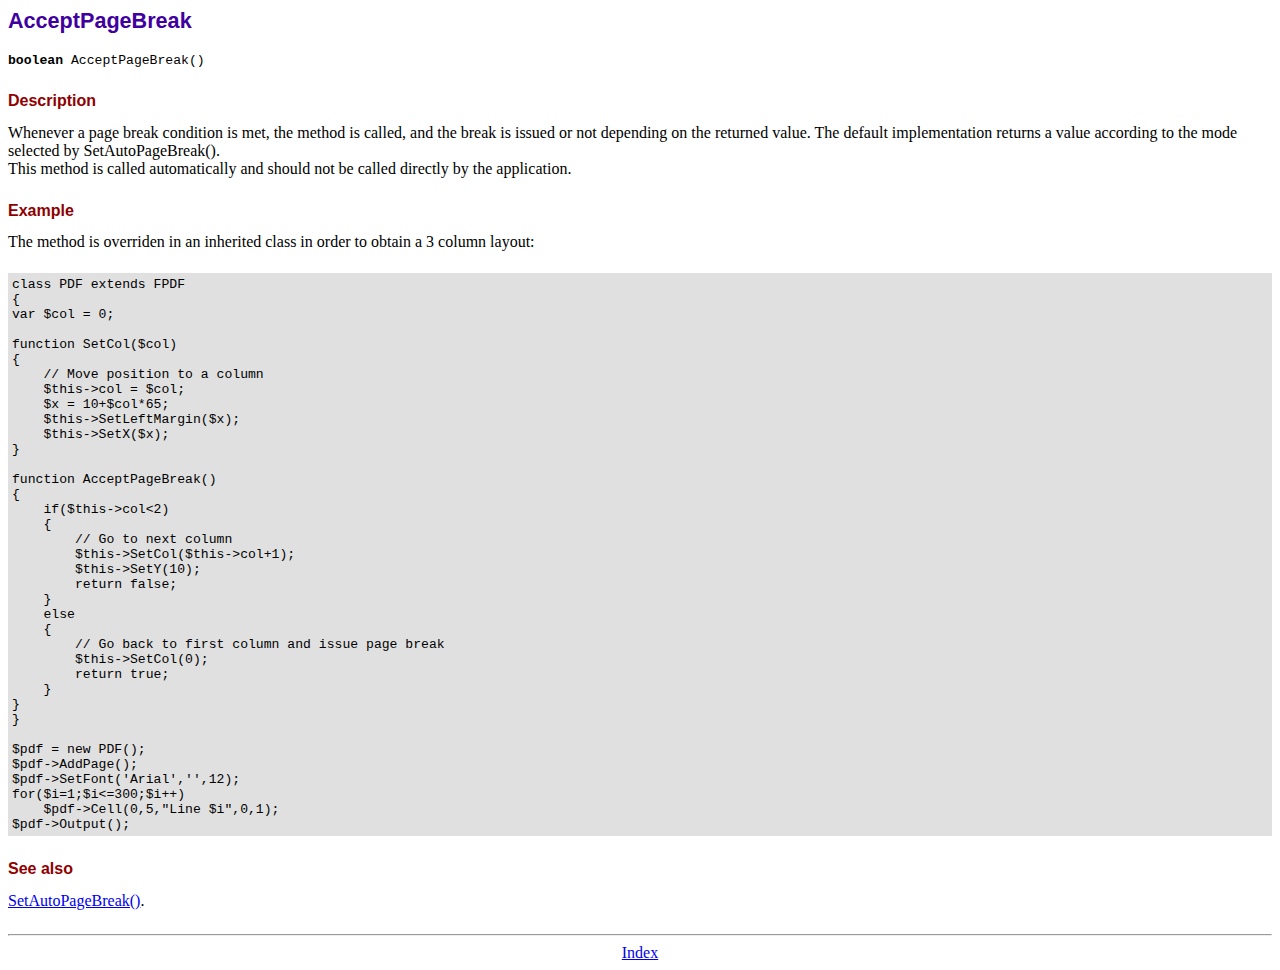
<file: CESR_v3/fpdf17/doc/acceptpagebreak.htm>
<!DOCTYPE html PUBLIC "-//W3C//DTD HTML 4.01 Transitional//EN">
<html>
<head>
<meta http-equiv="Content-Type" content="text/html; charset=ISO-8859-1">
<title>AcceptPageBreak</title>
<link type="text/css" rel="stylesheet" href="../fpdf.css">
</head>
<body>
<h1>AcceptPageBreak</h1>
<code><b>boolean</b> AcceptPageBreak()</code>
<h2>Description</h2>
Whenever a page break condition is met, the method is called, and the break is issued or not
depending on the returned value. The default implementation returns a value according to the
mode selected by SetAutoPageBreak().
<br>
This method is called automatically and should not be called directly by the application.
<h2>Example</h2>
The method is overriden in an inherited class in order to obtain a 3 column layout:
<div class="doc-source">
<pre><code>class PDF extends FPDF
{
var $col = 0;

function SetCol($col)
{
    // Move position to a column
    $this-&gt;col = $col;
    $x = 10+$col*65;
    $this-&gt;SetLeftMargin($x);
    $this-&gt;SetX($x);
}

function AcceptPageBreak()
{
    if($this-&gt;col&lt;2)
    {
        // Go to next column
        $this-&gt;SetCol($this-&gt;col+1);
        $this-&gt;SetY(10);
        return false;
    }
    else
    {
        // Go back to first column and issue page break
        $this-&gt;SetCol(0);
        return true;
    }
}
}

$pdf = new PDF();
$pdf-&gt;AddPage();
$pdf-&gt;SetFont('Arial','',12);
for($i=1;$i&lt;=300;$i++)
    $pdf-&gt;Cell(0,5,&quot;Line $i&quot;,0,1);
$pdf-&gt;Output();</code></pre>
</div>
<h2>See also</h2>
<a href="setautopagebreak.htm">SetAutoPageBreak()</a>.
<hr style="margin-top:1.5em">
<div style="text-align:center"><a href="index.htm">Index</a></div>
</body>
</html>
</file>
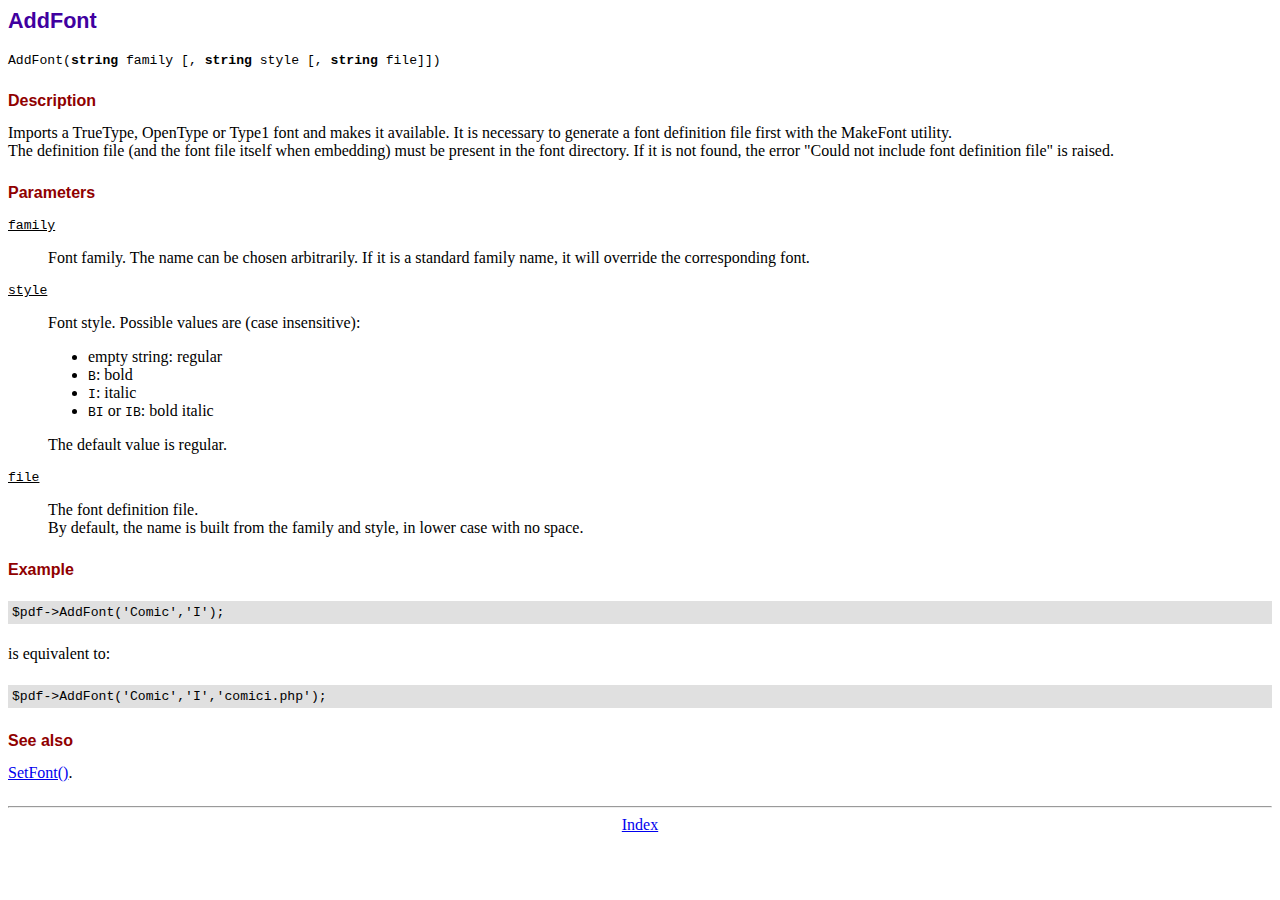
<file: CESR_v3/fpdf17/doc/addfont.htm>
<!DOCTYPE html PUBLIC "-//W3C//DTD HTML 4.01 Transitional//EN">
<html>
<head>
<meta http-equiv="Content-Type" content="text/html; charset=ISO-8859-1">
<title>AddFont</title>
<link type="text/css" rel="stylesheet" href="../fpdf.css">
</head>
<body>
<h1>AddFont</h1>
<code>AddFont(<b>string</b> family [, <b>string</b> style [, <b>string</b> file]])</code>
<h2>Description</h2>
Imports a TrueType, OpenType or Type1 font and makes it available. It is necessary to generate a font
definition file first with the MakeFont utility.
<br>
The definition file (and the font file itself when embedding) must be present in the font directory.
If it is not found, the error "Could not include font definition file" is raised.
<h2>Parameters</h2>
<dl class="param">
<dt><code>family</code></dt>
<dd>
Font family. The name can be chosen arbitrarily. If it is a standard family name, it will
override the corresponding font.
</dd>
<dt><code>style</code></dt>
<dd>
Font style. Possible values are (case insensitive):
<ul>
<li>empty string: regular</li>
<li><code>B</code>: bold</li>
<li><code>I</code>: italic</li>
<li><code>BI</code> or <code>IB</code>: bold italic</li>
</ul>
The default value is regular.
</dd>
<dt><code>file</code></dt>
<dd>
The font definition file.
<br>
By default, the name is built from the family and style, in lower case with no space.
</dd>
</dl>
<h2>Example</h2>
<div class="doc-source">
<pre><code>$pdf-&gt;AddFont('Comic','I');</code></pre>
</div>
is equivalent to:
<div class="doc-source">
<pre><code>$pdf-&gt;AddFont('Comic','I','comici.php');</code></pre>
</div>
<h2>See also</h2>
<a href="setfont.htm">SetFont()</a>.
<hr style="margin-top:1.5em">
<div style="text-align:center"><a href="index.htm">Index</a></div>
</body>
</html>
</file>
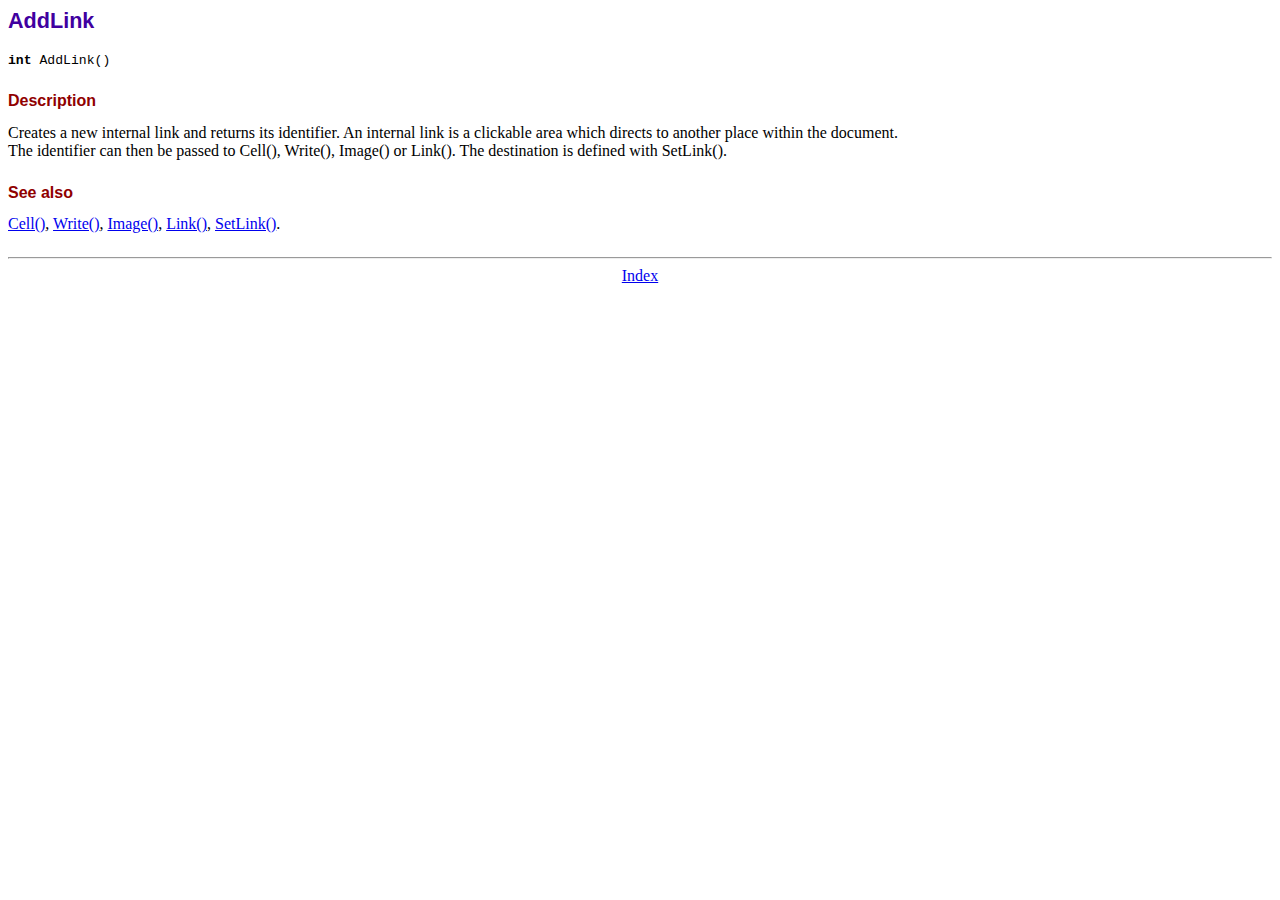
<file: CESR_v3/fpdf17/doc/addlink.htm>
<!DOCTYPE html PUBLIC "-//W3C//DTD HTML 4.01 Transitional//EN">
<html>
<head>
<meta http-equiv="Content-Type" content="text/html; charset=ISO-8859-1">
<title>AddLink</title>
<link type="text/css" rel="stylesheet" href="../fpdf.css">
</head>
<body>
<h1>AddLink</h1>
<code><b>int</b> AddLink()</code>
<h2>Description</h2>
Creates a new internal link and returns its identifier. An internal link is a clickable area
which directs to another place within the document.
<br>
The identifier can then be passed to Cell(), Write(), Image() or Link(). The destination is
defined with SetLink().
<h2>See also</h2>
<a href="cell.htm">Cell()</a>,
<a href="write.htm">Write()</a>,
<a href="image.htm">Image()</a>,
<a href="link.htm">Link()</a>,
<a href="setlink.htm">SetLink()</a>.
<hr style="margin-top:1.5em">
<div style="text-align:center"><a href="index.htm">Index</a></div>
</body>
</html>
</file>
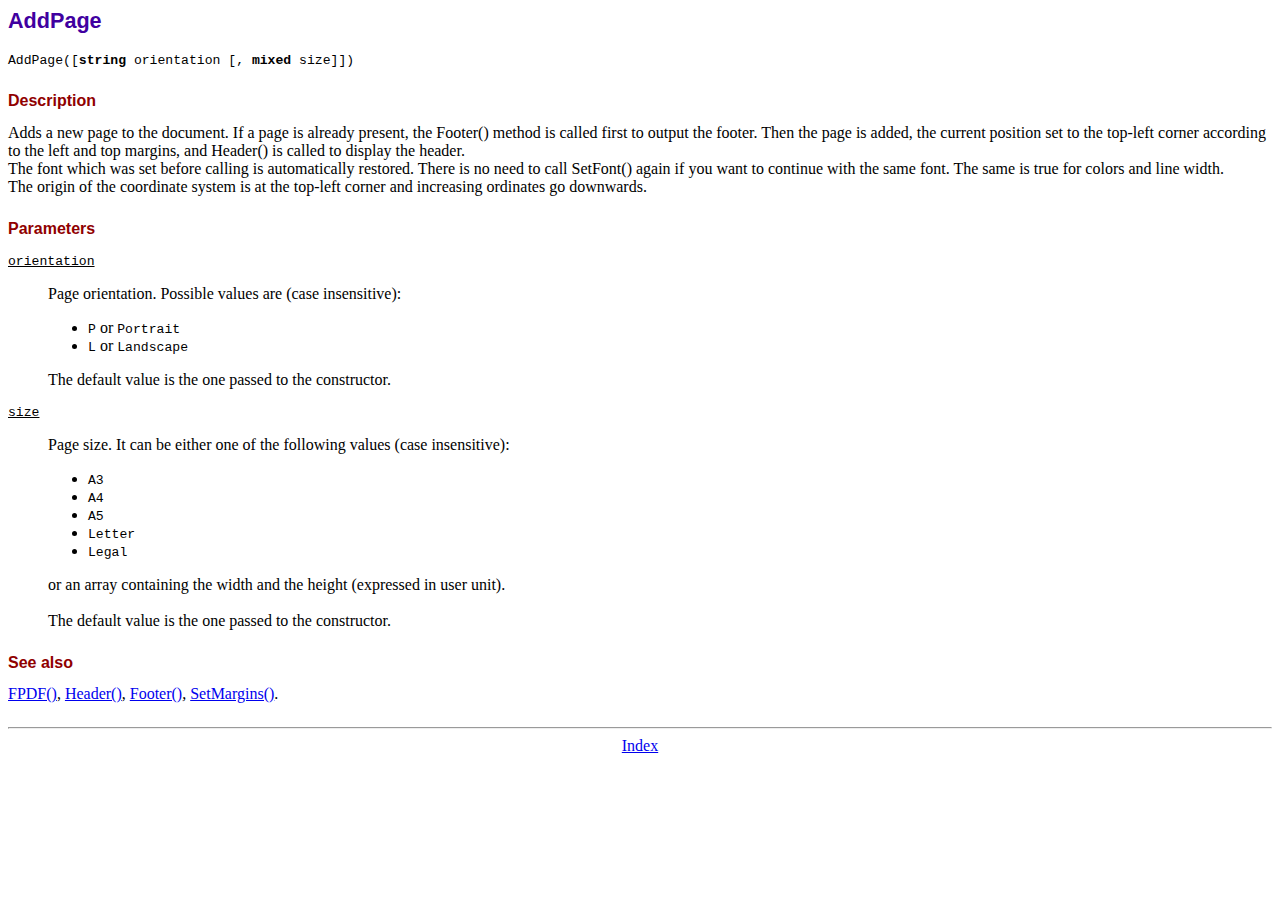
<file: CESR_v3/fpdf17/doc/addpage.htm>
<!DOCTYPE html PUBLIC "-//W3C//DTD HTML 4.01 Transitional//EN">
<html>
<head>
<meta http-equiv="Content-Type" content="text/html; charset=ISO-8859-1">
<title>AddPage</title>
<link type="text/css" rel="stylesheet" href="../fpdf.css">
</head>
<body>
<h1>AddPage</h1>
<code>AddPage([<b>string</b> orientation [, <b>mixed</b> size]])</code>
<h2>Description</h2>
Adds a new page to the document. If a page is already present, the Footer() method is called
first to output the footer. Then the page is added, the current position set to the top-left
corner according to the left and top margins, and Header() is called to display the header.
<br>
The font which was set before calling is automatically restored. There is no need to call
SetFont() again if you want to continue with the same font. The same is true for colors and
line width.
<br>
The origin of the coordinate system is at the top-left corner and increasing ordinates go
downwards.
<h2>Parameters</h2>
<dl class="param">
<dt><code>orientation</code></dt>
<dd>
Page orientation. Possible values are (case insensitive):
<ul>
<li><code>P</code> or <code>Portrait</code></li>
<li><code>L</code> or <code>Landscape</code></li>
</ul>
The default value is the one passed to the constructor.
</dd>
<dt><code>size</code></dt>
<dd>
Page size. It can be either one of the following values (case insensitive):
<ul>
<li><code>A3</code></li>
<li><code>A4</code></li>
<li><code>A5</code></li>
<li><code>Letter</code></li>
<li><code>Legal</code></li>
</ul>
or an array containing the width and the height (expressed in user unit).<br>
<br>
The default value is the one passed to the constructor.
</dd>
</dl>
<h2>See also</h2>
<a href="fpdf.htm">FPDF()</a>,
<a href="header.htm">Header()</a>,
<a href="footer.htm">Footer()</a>,
<a href="setmargins.htm">SetMargins()</a>.
<hr style="margin-top:1.5em">
<div style="text-align:center"><a href="index.htm">Index</a></div>
</body>
</html>
</file>
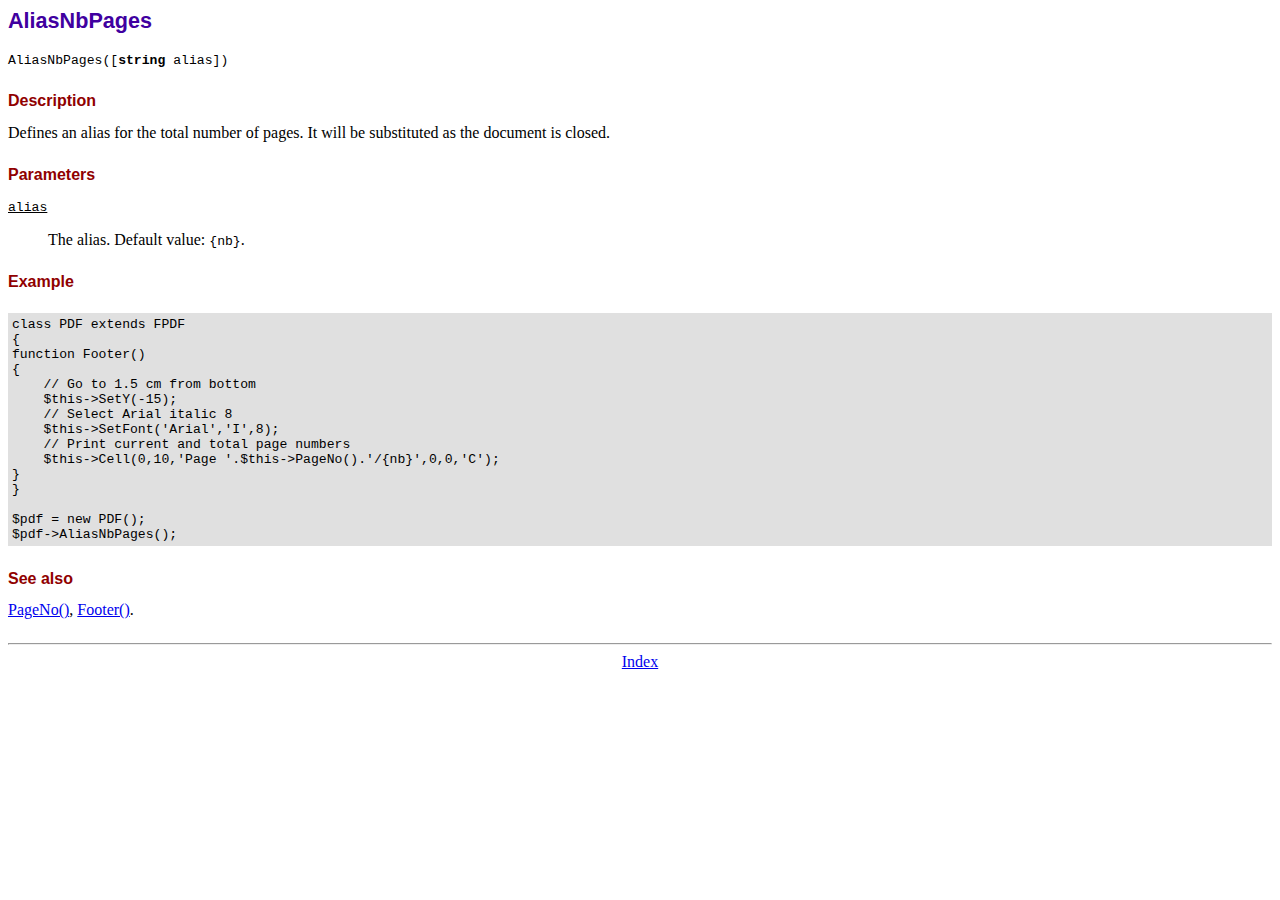
<file: CESR_v3/fpdf17/doc/aliasnbpages.htm>
<!DOCTYPE html PUBLIC "-//W3C//DTD HTML 4.01 Transitional//EN">
<html>
<head>
<meta http-equiv="Content-Type" content="text/html; charset=ISO-8859-1">
<title>AliasNbPages</title>
<link type="text/css" rel="stylesheet" href="../fpdf.css">
</head>
<body>
<h1>AliasNbPages</h1>
<code>AliasNbPages([<b>string</b> alias])</code>
<h2>Description</h2>
Defines an alias for the total number of pages. It will be substituted as the document is
closed.
<h2>Parameters</h2>
<dl class="param">
<dt><code>alias</code></dt>
<dd>
The alias. Default value: <code>{nb}</code>.
</dd>
</dl>
<h2>Example</h2>
<div class="doc-source">
<pre><code>class PDF extends FPDF
{
function Footer()
{
    // Go to 1.5 cm from bottom
    $this-&gt;SetY(-15);
    // Select Arial italic 8
    $this-&gt;SetFont('Arial','I',8);
    // Print current and total page numbers
    $this-&gt;Cell(0,10,'Page '.$this-&gt;PageNo().'/{nb}',0,0,'C');
}
}

$pdf = new PDF();
$pdf-&gt;AliasNbPages();</code></pre>
</div>
<h2>See also</h2>
<a href="pageno.htm">PageNo()</a>,
<a href="footer.htm">Footer()</a>.
<hr style="margin-top:1.5em">
<div style="text-align:center"><a href="index.htm">Index</a></div>
</body>
</html>
</file>
<file: style.css>
body {
	background: url("./images/banner.jpg");
	background-repeat: repeat-x;
	background-size: 400px;
	font-family: "Lucida Sans Unicode", "Lucida Grande", sans-serif;
	min-width: 1100px;
}

#banner{
	color: #fff;
	font-size: 40px;
}

#container{
	margin-right: 15%;
	margin-left: 15%;
	height: 450px;
}

#footer{
	background: url("./images/banner.jpg");
	background-repeat: repeat-x;
	height: 50px;
}
</file>
<file: CESR_v3/fpdf17/fpdf.css>
body {font-family:"Times New Roman",serif}
h1 {font:bold 135% Arial,sans-serif; color:#4000A0; margin-bottom:0.9em}
h2 {font:bold 100% Arial,sans-serif; color:#900000; margin-top:1.5em}
dl.param dt {text-decoration:underline}
dl.param dd {margin-top:1em; margin-bottom:1em}
dl.param ul {margin-top:1em; margin-bottom:1em}
tt, code, kbd {font-family:"Courier New",Courier,monospace; font-size:82%}
div.source {margin-top:1.4em; margin-bottom:1.3em}
div.source pre {display:table; border:1px solid #24246A; width:100%; margin:0em; font-family:inherit; font-size:100%}
div.source code {display:block; border:1px solid #C5C5EC; background-color:#F0F5FF; padding:6px; color:#000000}
div.doc-source {margin-top:1.4em; margin-bottom:1.3em}
div.doc-source pre {display:table; width:100%; margin:0em; font-family:inherit; font-size:100%}
div.doc-source code {display:block; background-color:#E0E0E0; padding:4px}
.kw {color:#000080; font-weight:bold}
.str {color:#CC0000}
.cmt {color:#008000}
p.demo {text-align:center; margin-top:-0.9em}
a.demo {text-decoration:none; font-weight:bold; color:#0000CC}
a.demo:link {text-decoration:none; font-weight:bold; color:#0000CC}
a.demo:hover {text-decoration:none; font-weight:bold; color:#0000FF}
a.demo:active {text-decoration:none; font-weight:bold; color:#0000FF}
</file>
